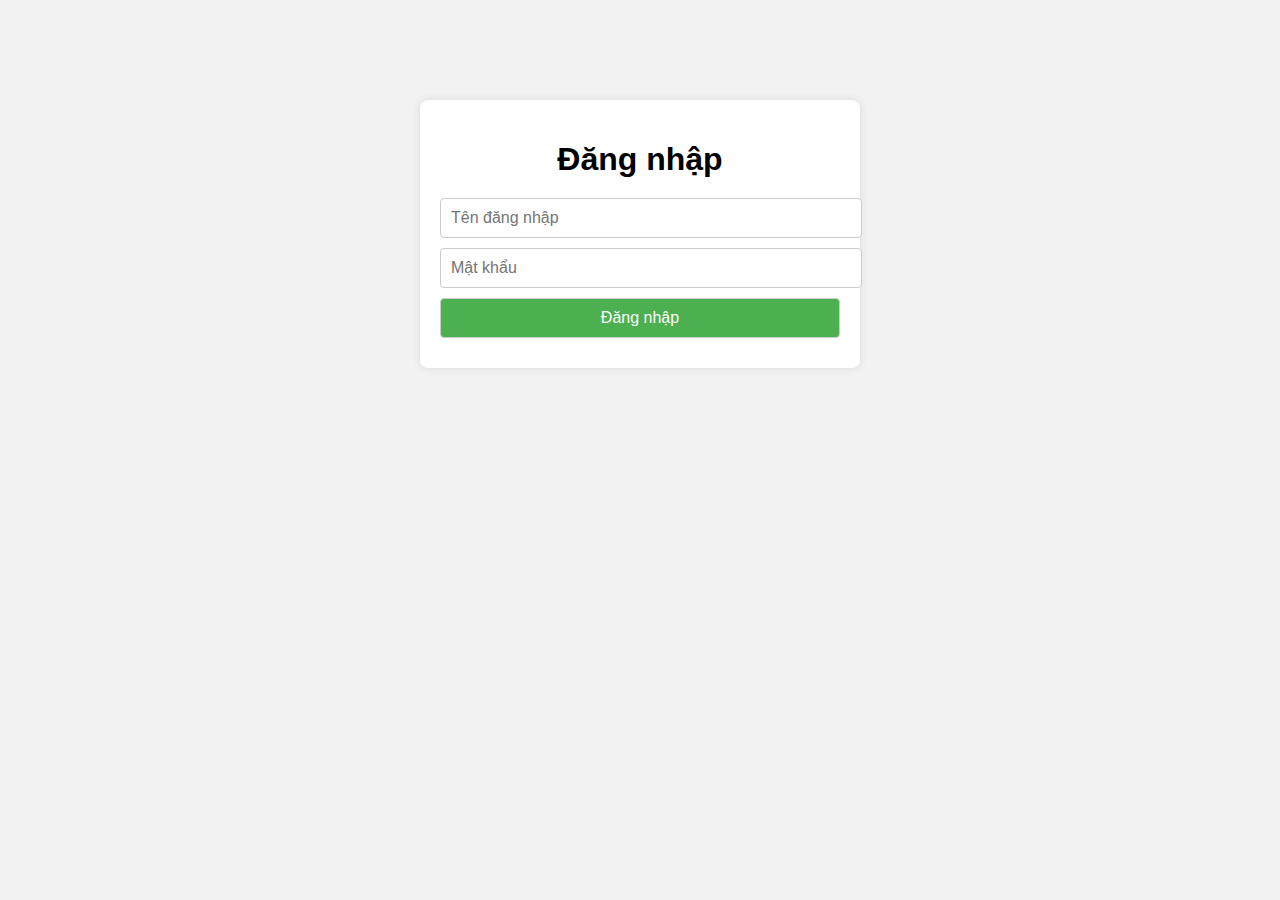
<file: index.html>
<!DOCTYPE html>
<html lang="en">
<head>
<meta charset="UTF-8">
<meta name="viewport" content="width=device-width, initial-scale=1.0">
<title>Đăng nhập</title>
<link rel="stylesheet" href="style.css">
</head>
<body>
<div class="container">
  <h1>Đăng nhập</h1>
  <form id="loginForm">
    <input type="text" id="username" placeholder="Tên đăng nhập" required>
    <input type="password" id="password" placeholder="Mật khẩu" required>
    <button type="submit">Đăng nhập</button>
    <div id="errorMessage"></div>
  </form>
</div>
<script src="./java.js"></script>
</body>
</html>
</file>
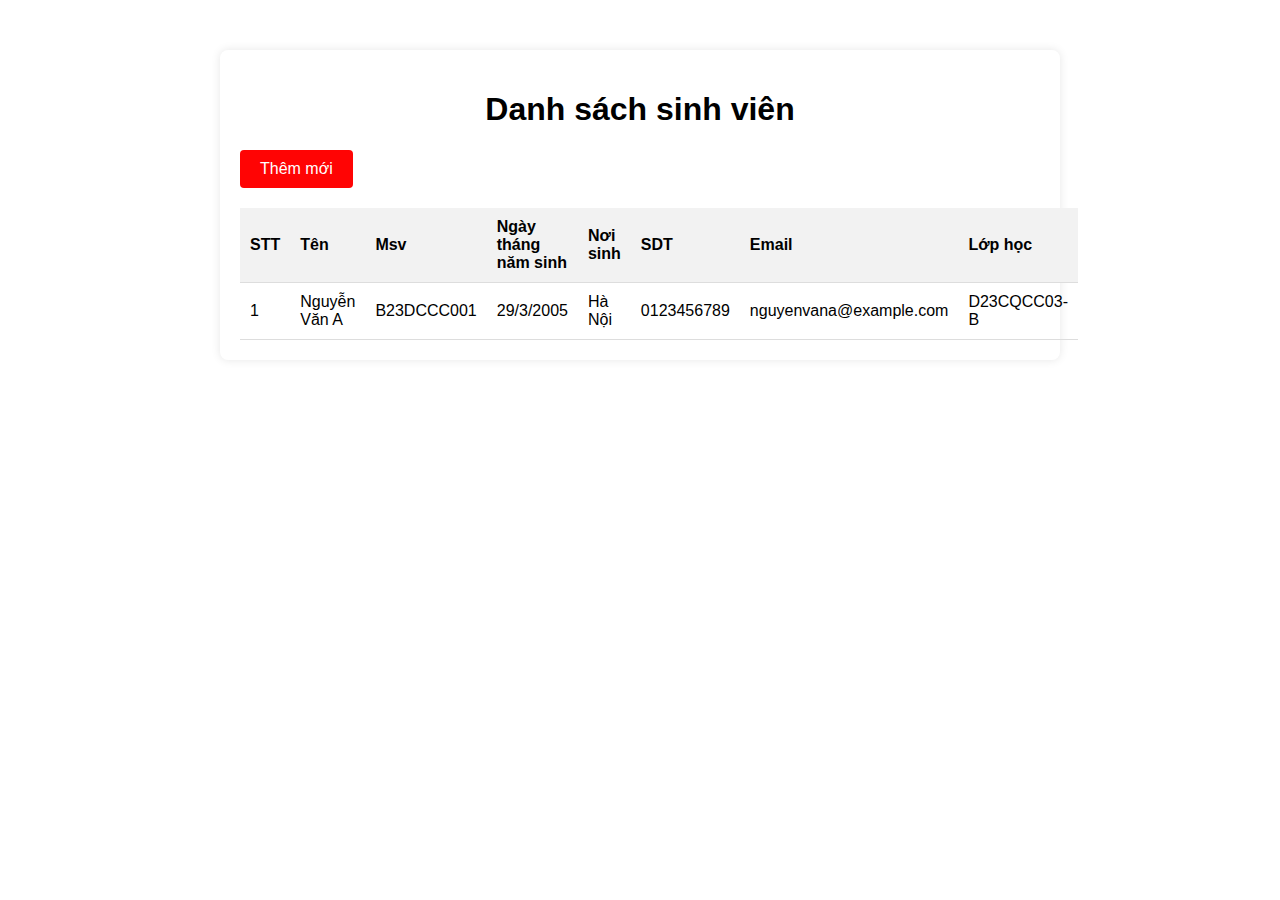
<file: admin.html>
<!DOCTYPE html>
<html lang="en">
<head>
<meta charset="UTF-8">
<meta name="viewport" content="width=device-width, initial-scale=1.0">
<title>Quản lý sinh viên</title>
<link rel="stylesheet" href="style2.css">
</head>
<body>
<div class="container">
  <h1>Danh sách sinh viên</h1>
  <button id="addStudentBtn">Thêm mới</button>
  <table id="studentTable">
    <thead>
      <tr>
        <th>STT</th>
        <th>Tên</th>
        <th>Msv</th>
        <th>Ngày tháng năm sinh</th>
        <th>Nơi sinh</th>
        <th>SDT</th>
        <th>Email</th>
        <th>Lớp học</th>
      </tr>
    </thead>
    <tbody id="studentList"></tbody>
  </table>
</div>
<script src="./java2.js"></script>
</body>
</html>
</file>
<file: style.css>
body {
    font-family: Arial, sans-serif;
    background-color: #f2f2f2;
  }
  
  .container {
    max-width: 400px;
    margin: 100px auto;
    padding: 20px;
    background-color: #fff;
    border-radius: 8px;
    box-shadow: 0 0 10px rgba(0, 0, 0, 0.1);
  }
  
  h1 {
    text-align: center;
    margin-bottom: 20px;
  }
  
  input[type="text"],
  input[type="password"],
  button {
    width: 100%;
    margin-bottom: 10px;
    padding: 10px;
    font-size: 16px;
    border: 1px solid #ccc;
    border-radius: 4px;
  }
  
  button {
    background-color: #4caf50;
    color: white;
    cursor: pointer;
  }
  
  button:hover {
    background-color: #45a049;
  }
  
  .forgot-password {
    margin-top: 10px;
    text-align: right;
  }
  
  #errorMesaage {
    color: red;
    margin-top: 10px;
  }
</file>
<file: style2.css>
body {
    font-family: Arial, sans-serif;
  }
  
  .container {
    max-width: 800px;
    margin: 50px auto;
    padding: 20px;
    background-color: #fff;
    border-radius: 8px;
    box-shadow: 0 0 10px rgba(0, 0, 0, 0.1);
  }
  
  h1 {
    text-align: center;
  }
  
  table {
    width: 100%;
    border-collapse: collapse;
  }
  
  th, td {
    padding: 10px;
    text-align: left;
    border-bottom: 1px solid #ddd;
  }
  
  th {
    background-color: #f2f2f2;
  }
  
  button {
    display: block;
    margin: 20px 0  ;
    padding: 10px 20px;
    font-size: 16px;
    background-color: #ff0404;
    color: #fff;
    border: none;
    border-radius: 4px;
    cursor: pointer;
  }
  
  button:hover {
    background-color: #f50202;
  }
</file>
